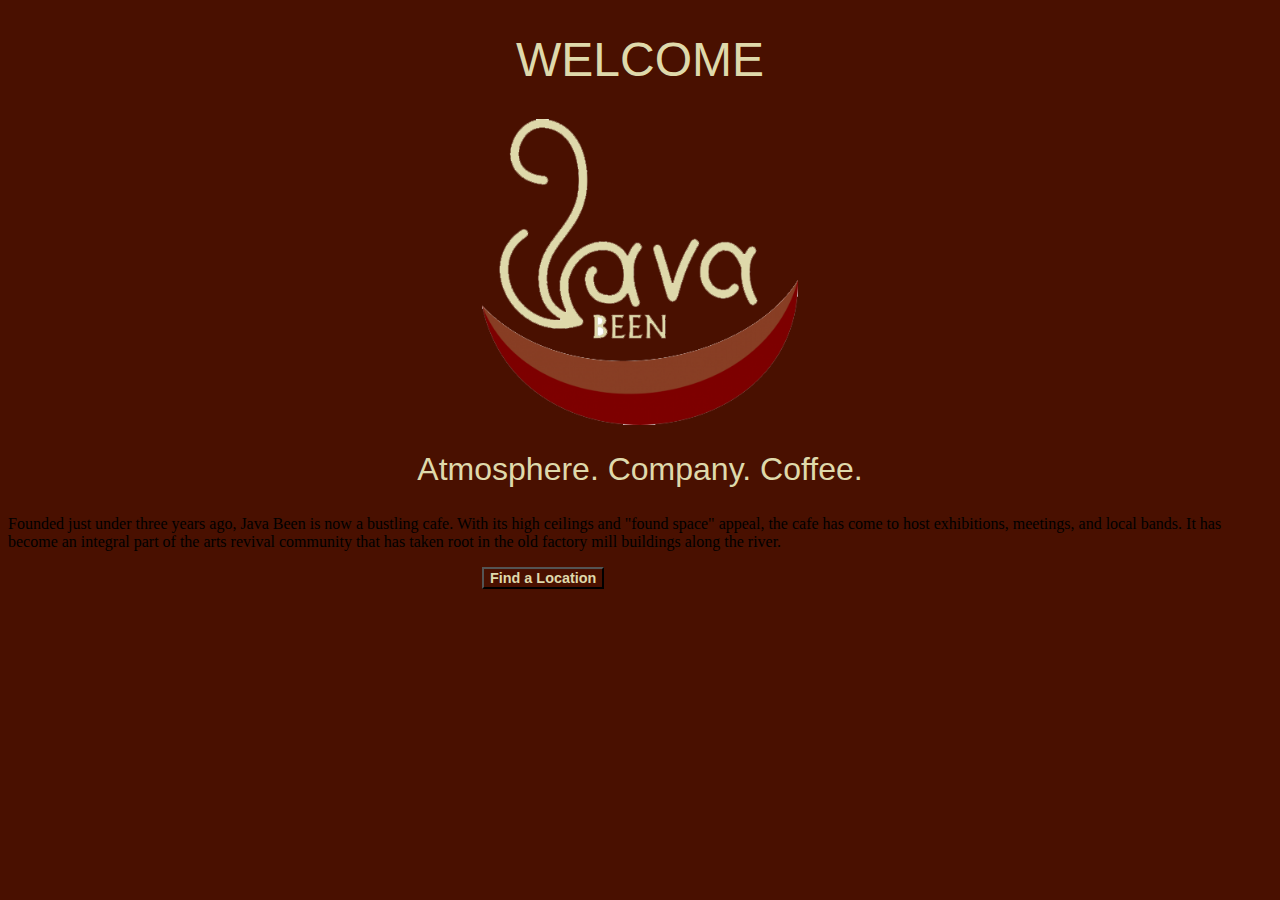
<file: index.html>
<!DOCTYPE html>
<html>
    <head>
        <title>JavaBeen Homepage</title>
		<script language="javascript" src="js/script.js" >
		</script>
		<script type="text/javascript" src="js/jquery-3.7.0.min.js">
		</script>
        <meta name="description" content="Welcome to JavaBeen">
        <meta name="keywords" content="coffe, Java, order, cafe" >
        <link rel="stylesheet" type="text/css" href="style.css">
    </head>
    <body>
        <h1>WELCOME</h1>
        <img id="img1" src="img/jb-logo1-transparent.png" alt="JavaBeen Logo Transparent" class="center" >
        <h2>Atmosphere. Company. Coffee.</h2>
        <p> Founded just under three years ago, Java Been is now a bustling cafe. With its high ceilings and "found space" appeal, the cafe has come to host exhibitions, meetings, and local bands. It has become an integral part of the arts revival community that has taken root in the old factory mill buildings along the river.</p>
            <a href="location.html" class="center">
                <button class="block">
				<b>Find a Location </b>
                </button>
            </a>
    </body>
</html>
</file>
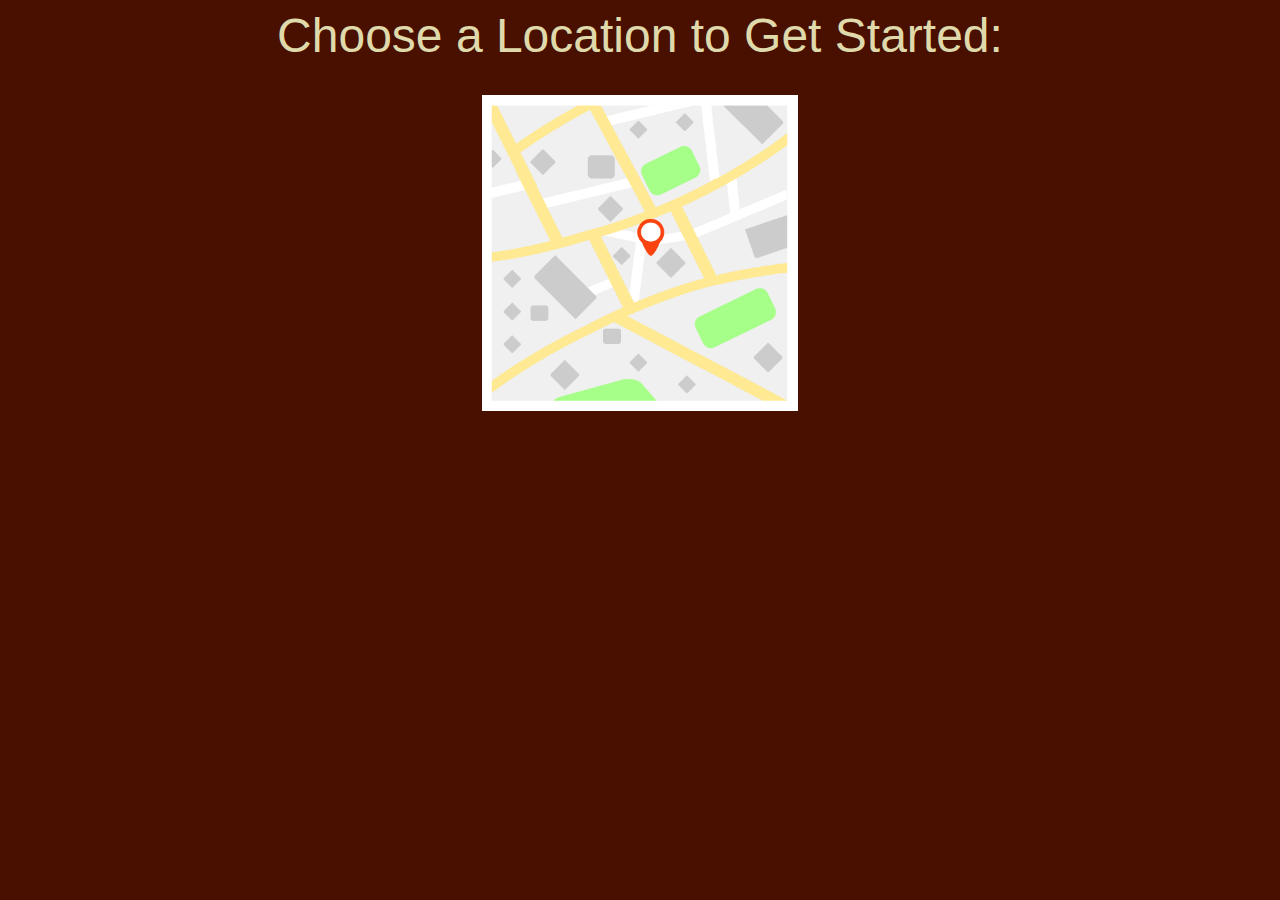
<file: location.html>
<!DOCTYPE <html>
    <head>
	<link rel="stylesheet" type="text/css" href="style.css">
	<script language="javascript" src="js/script.js" >
		</script>
<h1> Choose a Location to Get Started: </h1>
    <img src="img/map-gdad9f193b_1920.png" alt="JavaBeen Map" class="center">
</head>
</file>
<file: style.css>
h1 {
  color: #DFD9AB;
  font-family: "hind", sans-serif;
  font-weight: 400;
  font-style: normal;;
  font-size: 300%;
  text-align: center;
}
h2 {
    color: #DFD9AB;
    font-family: "hind", sans-serif;
    font-weight: 400;
    font-style: normal;;
    font-size: 200%;
    text-align: center;

}
p1 {
  color: white;
  font-family: "hind", sans-serif;
  font-weight: 400;
  font-style: normal;;
  font-size: 160%;
  text-align: left;
}
p2 {
  color: white;
  font-family: "hind", sans-serif;
  font-weight: 400;
  font-style: normal;;
  font-size: 160%;
  text-align: center;
}
p3 {
  font-family: "hind", sans-serif;
  font-weight: 400;
  font-style: normal;;
  font-size: 160%;
  text-align: center;
}
body {background-color: #491000;}

.center {
  display: block;
  margin-left: auto;
  margin-right: auto;
  width: 25%;
}
button {
	background-color: #491000;
	color:#DFD9AB;
	font-family: "hind", sans-serif;
    font-weight: 400;
    font-style: normal;;
    font-size: 90%;
    text-align: center;	

}


ul {
list-style-type: none;
margin: -19px;
padding: 15px;
overflow: hidden;
background-color: #d7e4c2;
}

li {
float: right;
}

li a, .dropbtn {
display: inline-block;
color: #be1e2d;
text-align: center;
padding: 14px 16px;
text-decoration: none;
}

.dropdown-content {
display: none;
position: absolute;
background-color: #d7e4c2;
min-width: 160px;
}

.dropdown-content a {
color: #be1e2d;
padding: 12px 16px;
text-decoration: none;
display: block;
text-align: left;
}

.dropdown:hover .dropdown-content {
display: block;
}
</file>
